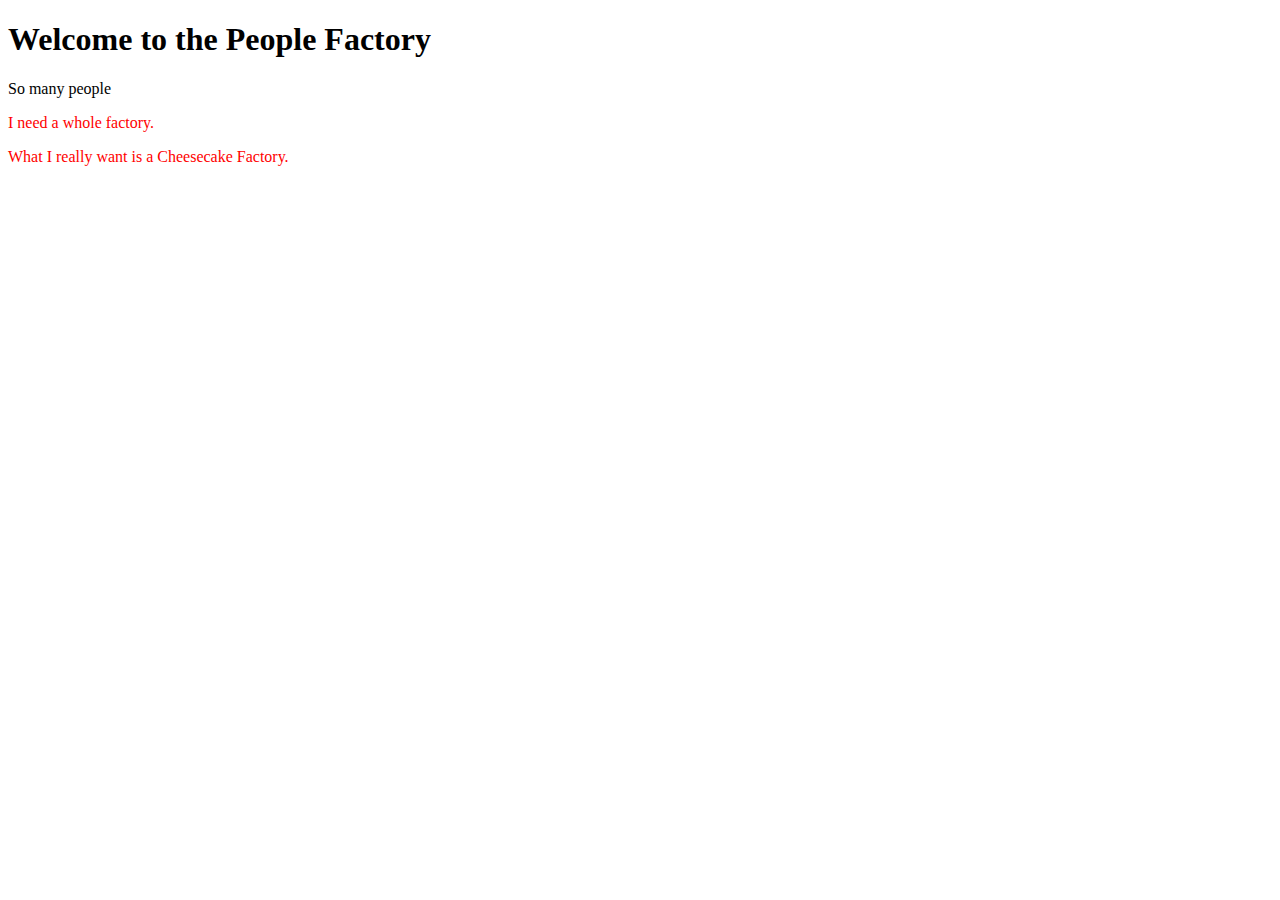
<file: dom.html>
<!DOCTYPE html>
<!--[if lt IE 7]>      <html class="no-js lt-ie9 lt-ie8 lt-ie7"> <![endif]-->
<!--[if IE 7]>         <html class="no-js lt-ie9 lt-ie8"> <![endif]-->
<!--[if IE 8]>         <html class="no-js lt-ie9"> <![endif]-->
<!--[if gt IE 8]><!--> <html class="no-js"> <!--<![endif]-->
  <head>
    <meta charset="utf-8">
    <meta http-equiv="X-UA-Compatible" content="IE=edge">
    <title></title>
    <meta name="description" content="">
    <meta name="viewport" content="width=device-width, initial-scale=1">
  </head>
  <body>
    <h1>Welcome to the People Factory</h1>

    <p>
      So many people
    </p>

    <p class="special">I need a whole factory.</p>

    <p class="special">What I really want is a Cheesecake Factory.</p>

    <script>
      const h1 = document.querySelector('h1')
      console.log(h1)
      console.log(h1.textContent)

      const ps = document.querySelectorAll('p')
      // console.group('Paragraphs')
      console.groupCollapsed('Paragraphs')
      console.log(ps)
      ps.forEach(p => console.log(p.textContent.trim()))
      console.groupEnd()

      const special = document.querySelectorAll('.special')
      special.forEach(p => p.style.color = 'red')
      
    </script>
  </body>
</html>
</file>
